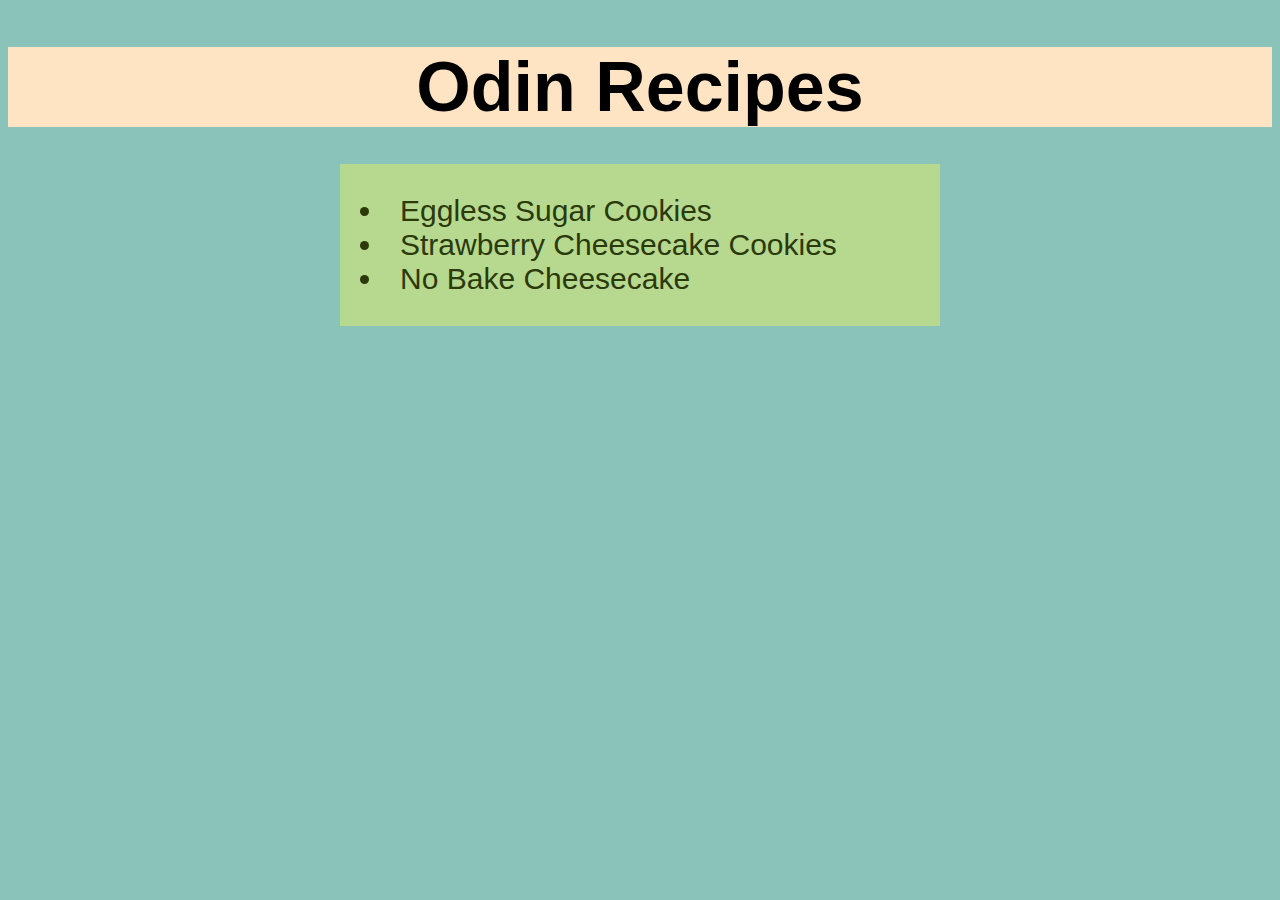
<file: index.html>
<!DOCTYPE html>
<html lang="en">
    <head>
        <meta charset="UTF-8">
        <title>Odin Recipes</title>
        <link rel="stylesheet" href="./style.css">
    </head>

    <body class="index">
       <h1 class="page-title">Odin Recipes</h1>
        <ul class="recipe-index">
            <li><a href="./recipes/eggless-sugar-cookies.html">Eggless Sugar Cookies</a></li>
            <li><a href="./recipes/strawberry-cheesecake-cookies.html">Strawberry Cheesecake Cookies</a></li>
            <li><a href="./recipes/no-bake-cheesecake.html">No Bake Cheesecake</a></li>
        </ul>
    </body>
</html>
</file>
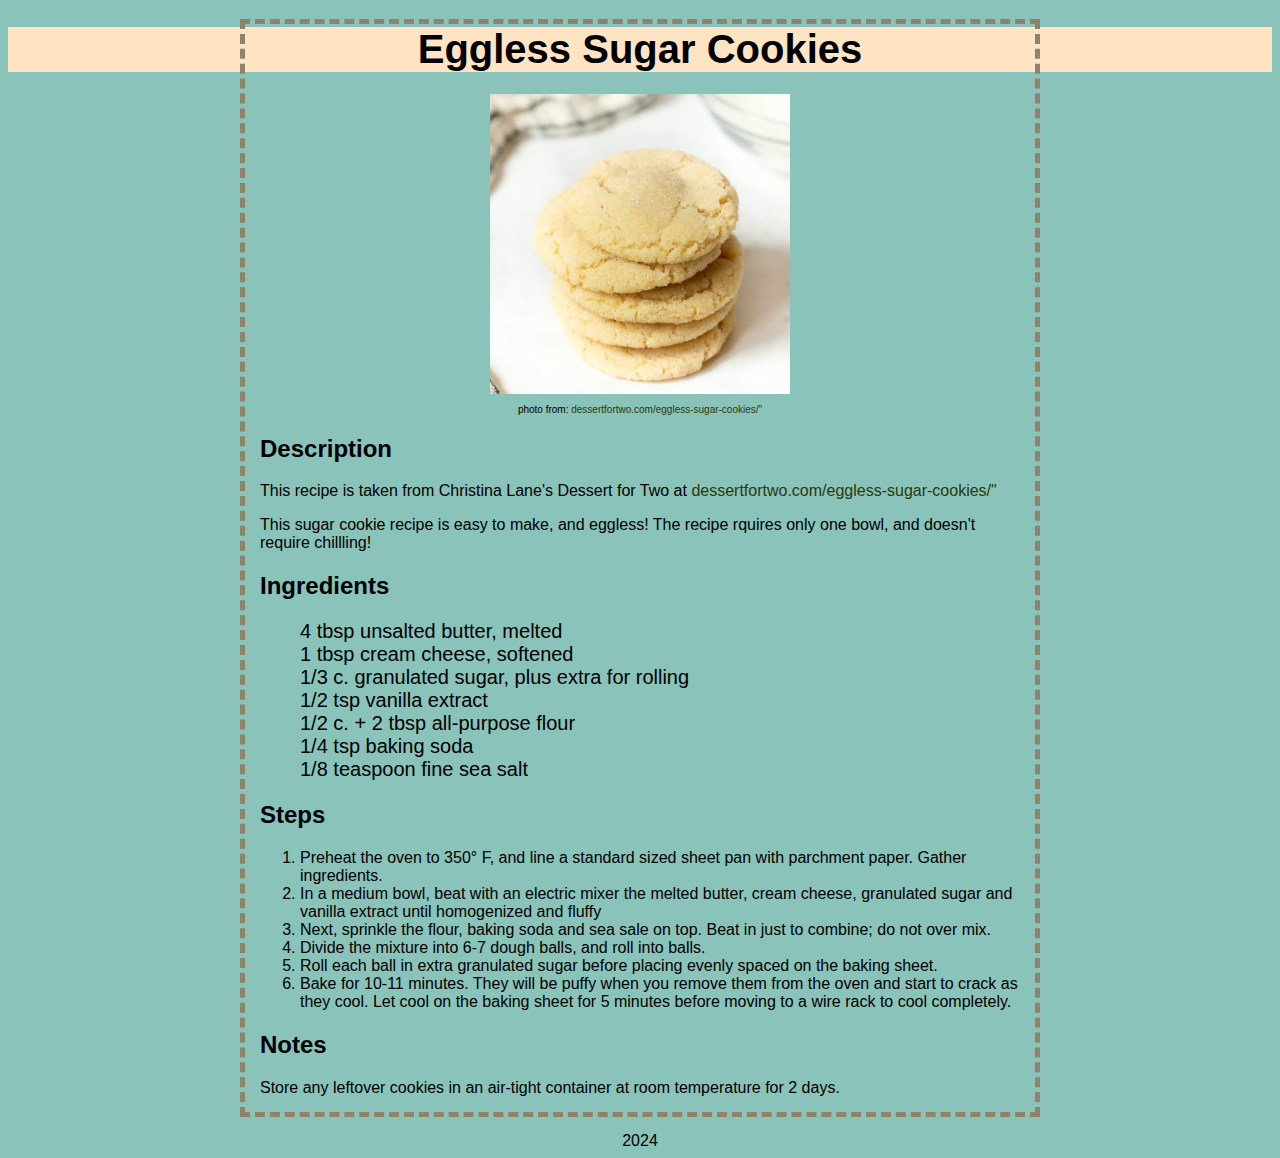
<file: recipes/eggless-sugar-cookies.html>
<!DOCTYPE html>
<html lang="en">
<head>
    <meta charset="UTF-8">
    <meta name="viewport" content="width=device-width, initial-scale=1.0">
    <title>Eggless Sugar Cookies</title>
    <link rel="stylesheet" href="../style.css">
</head>
<body>
    <h1>Eggless Sugar Cookies</h1>
    <div class="recipe-card">
        <img class="recipe-photo" src="../images/eggless-sugar-cookies.jpeg" alt="A stack of 5 eggless sugar cookies on a white counter" width="300" height="300">
        <p class="credit">photo from: <a href="https://www.dessertfortwo.com/eggless-sugar-cookies/">dessertfortwo.com/eggless-sugar-cookies/"</a></p>

        <h2>Description</h2>
        <p>This recipe is taken from Christina Lane's Dessert for Two at <a href="https://www.dessertfortwo.com/eggless-sugar-cookies/">dessertfortwo.com/eggless-sugar-cookies/"</a></p>
        <p>This sugar cookie recipe is easy to make, and eggless! The recipe rquires only 
            one bowl, and doesn't require chillling!</p>
        
        <h2>Ingredients</h2>
        <ul>
            <li>4 tbsp unsalted butter, melted</li>
            <li>1 tbsp cream cheese, softened</li>
            <li>1/3 c. granulated sugar, plus extra for rolling</li>
            <li>1/2 tsp vanilla extract</li>
            <li>1/2 c. + 2 tbsp all-purpose flour</li>
            <li>1/4 tsp baking soda</li>
            <li>1/8 teaspoon fine sea salt</li>
        </ul>

        <h2>Steps</h2>
        <ol>
            <li>
                Preheat the oven to 350° F, and line a standard
                sized sheet pan with parchment paper. Gather ingredients.
            </li>
            <li>
                In a medium bowl, beat with an electric mixer the melted butter,
                cream cheese, granulated sugar and vanilla extract until homogenized
                and fluffy
            </li>
            <li>
                Next, sprinkle the flour, baking soda and sea sale on top. Beat 
                in just to combine; do not over mix.
            </li>
            <li>
                Divide the mixture into 6-7 dough balls, and roll into balls.
            </li>
            <li>
                Roll each ball in extra granulated sugar before placing evenly
                spaced on the baking sheet.
            </li>
            <li>
                Bake for 10-11 minutes. They will be puffy when you remove
                them from the oven and start to crack as they cool. Let cool on
                the baking sheet for 5 minutes before moving to a wire rack to cool
                completely.
            </li>
        </ol>
        <h2>Notes</h2>
        Store any leftover cookies in an air-tight container at room 
        temperature for 2 days.
    </div>
    <footer>2024</footer>
</body>
</html>
</file>
<file: style.css>
html {
    box-sizing: border-box;
}

*,
*::before,
*::after {
    box-sizing: inherit;
}

body {
    background-color: #8ac3b9;
    font-family: copperplate, trebuchet, sans-serif;
}

.index h1 {
    font-size: 70px;
}

h1 {
    text-align: center;
    font-weight: 600;
    font-size: 40px;
    background-color: bisque;
}


ul {
    list-style-type: none;
    font-size: 20px;
}

.index ul {
    font-size: 30px;
    background-color: rgb(182, 217, 143);
    width: 600px;
    margin:  -10px auto;
    padding: 30px 20px;
    list-style-type: disc;
    list-style-position: inside;
}

.index li {
    margin: 0px;
    padding: 0px;
}

a {
    text-decoration: none;
}

.index li::marker {
    color: #2b390b;
}

a:link {
    color: #2b390b;
}

a:visited {
    color: darkolivegreen;
}

a:hover {
    color: lightseagreen;
}

.credit {
    font-size: 10px;
    padding-top: 0px;
    text-align: center;
}

.recipe-card {
    border: 5px dashed #918369;
    width: 800px;
    padding: 70px 15px 15px 15px;
    margin: -80px auto 15px auto;
}

.recipe-photo {
    display: block;
    margin: 0px auto;
}

footer {
    text-align: center;
}
</file>
